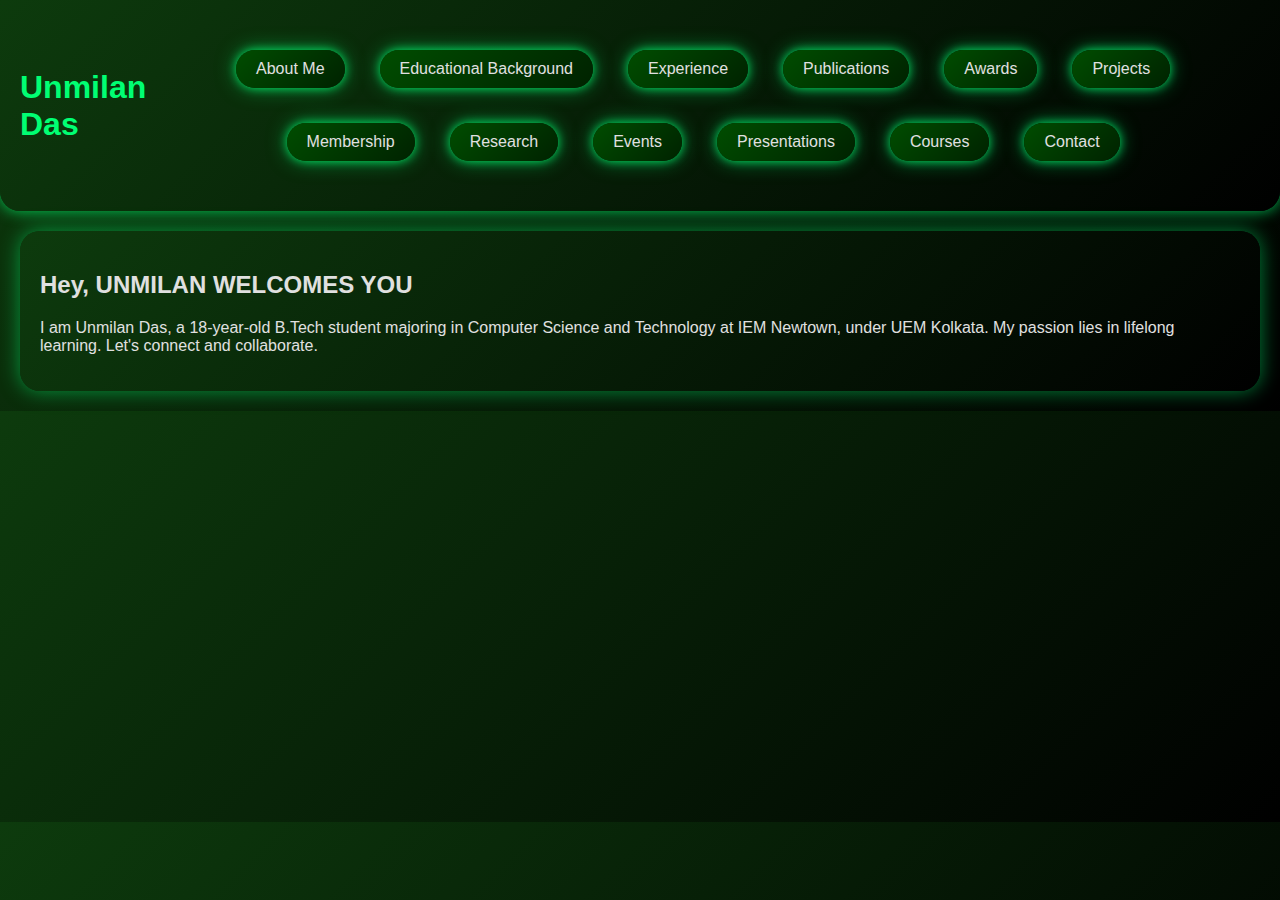
<file: about.html>
<!DOCTYPE html>
<html lang="en">
<head>
    <meta charset="UTF-8">
    <meta name="viewport" content="width=device-width, initial-scale=1.0">
    <link rel="stylesheet" href="style.css">
    <title>About Unmilan Das</title>
</head>
<body>
    <header>
        <h1>Unmilan Das</h1>
        <nav>
                           <a href="about.html">About Me</a>
                <a href="education.html">Educational Background</a>
                <a href="experience.html">Experience</a>
                <a href="publications.html">Publications</a>
                <a href="awards.html">Awards</a>
                <a href="projects.html">Projects</a>
                <a href="membership.html">Membership</a>
                <a href="research.html">Research</a>
                <a href="events.html">Events</a>
                <a href="presentations.html">Presentations</a>
                <a href="courses.html">Courses</a>
                <a href="contact.html">Contact</a>
                   </nav>
    </header>

    <section id="about">
        <h2>Hey, UNMILAN WELCOMES YOU</h2>
        <p>I am Unmilan Das, a 18-year-old B.Tech student majoring in Computer Science and Technology at IEM Newtown, under UEM Kolkata. My passion lies in lifelong learning. Let's connect and collaborate.</p>
    </section>
</body>
</html>
</file>
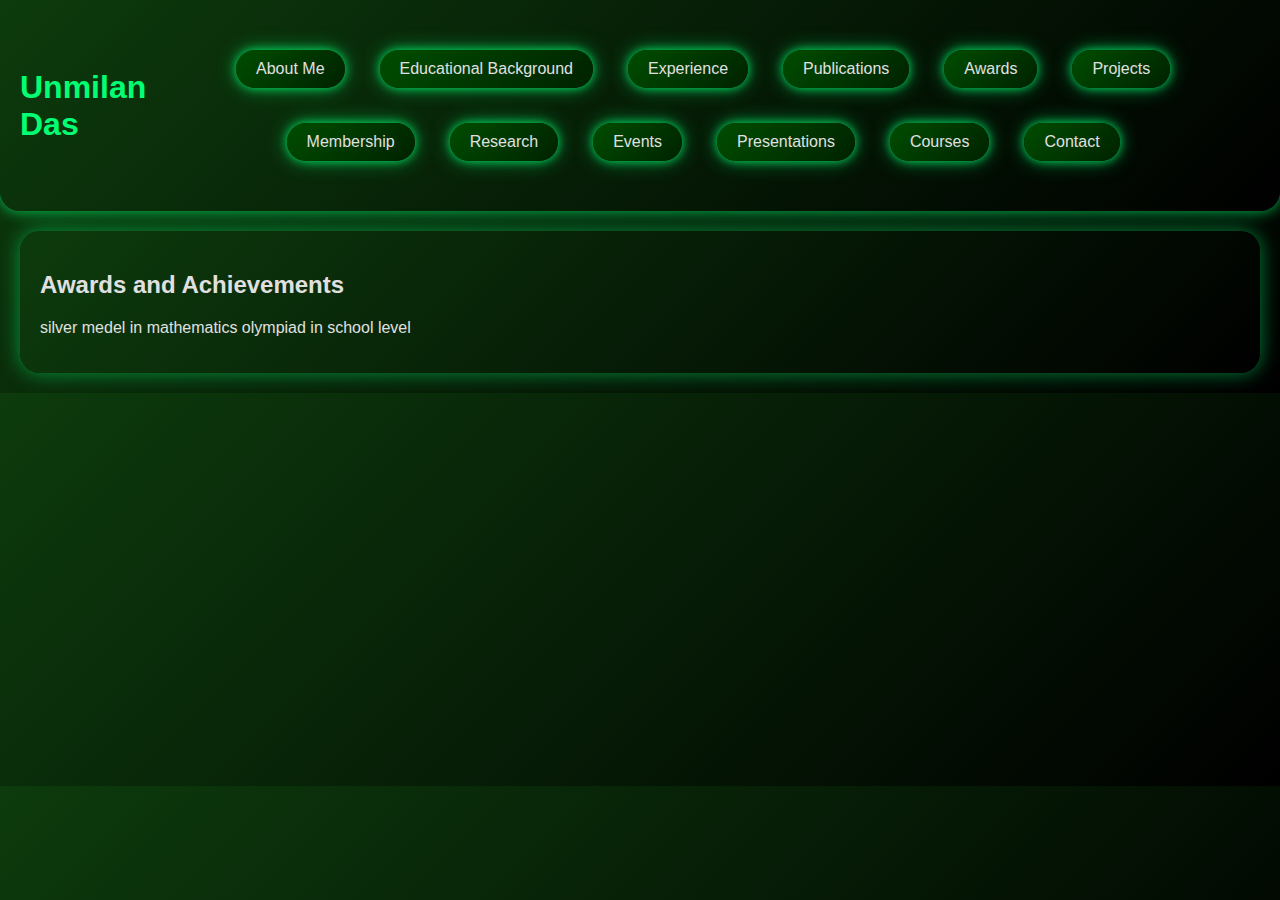
<file: awards.html>
<!DOCTYPE html>
<html lang="en">
<head>
    <meta charset="UTF-8">
    <meta name="viewport" content="width=device-width, initial-scale=1.0">
    <link rel="stylesheet" href="style.css">
    <title>Unmilan Das - Awards</title>
</head>
<body>
    <header>
        <h1>Unmilan Das</h1>
        <nav>
                           <a href="about.html">About Me</a>
                <a href="education.html">Educational Background</a>
                <a href="experience.html">Experience</a>
                <a href="publications.html">Publications</a>
                <a href="awards.html">Awards</a>
                <a href="projects.html">Projects</a>
                <a href="membership.html">Membership</a>
                <a href="research.html">Research</a>
                <a href="events.html">Events</a>
                <a href="presentations.html">Presentations</a>
                <a href="courses.html">Courses</a>
                <a href="contact.html">Contact</a>
                   </nav>
    </header>

    <section id="awards">
        <h2>Awards and Achievements</h2>
        <p>silver medel in mathematics olympiad in school level</p>
    </section>
</body>
</html>
</file>
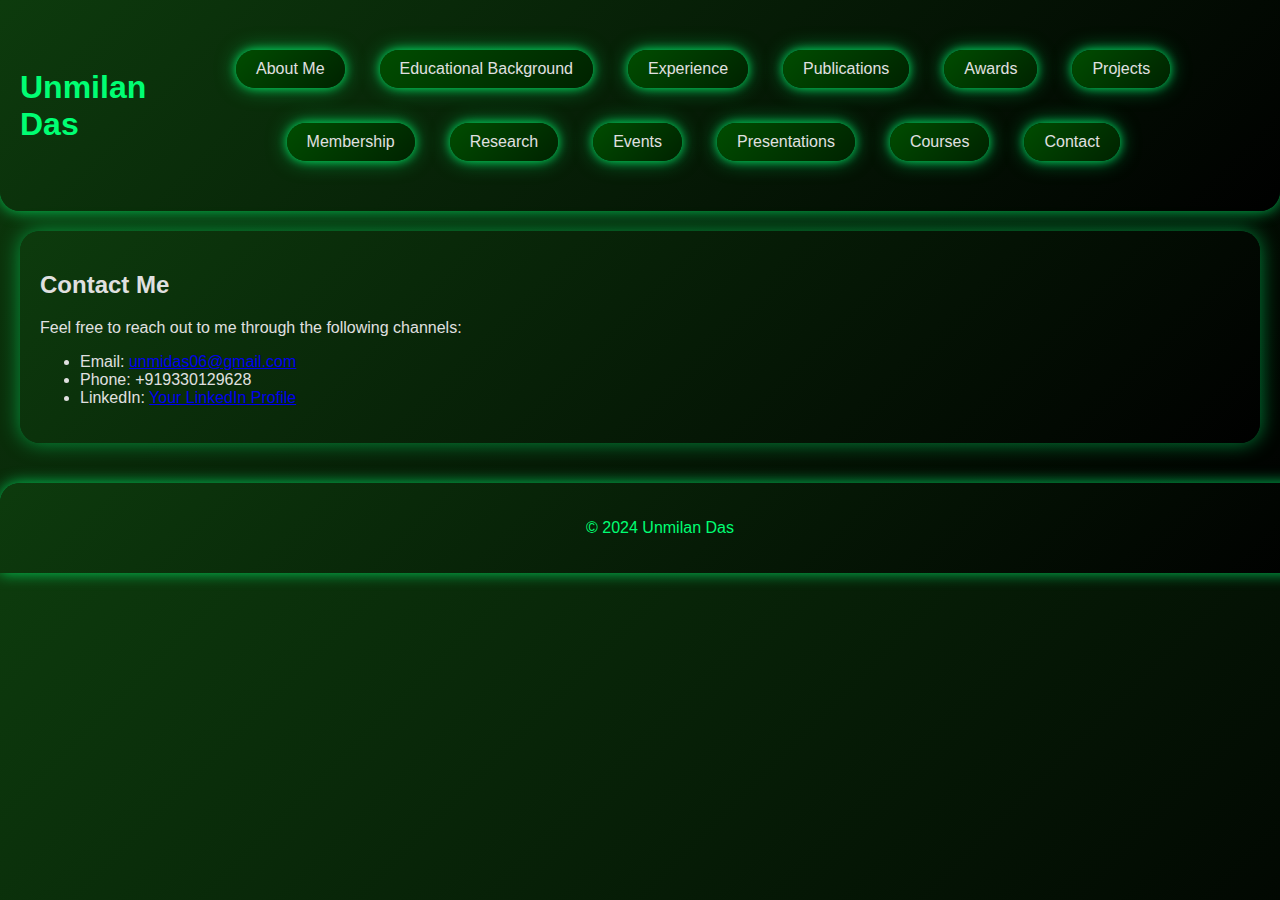
<file: contact.html>
<!DOCTYPE html>
<html lang="en">
<head>
    <meta charset="UTF-8">
    <meta name="viewport" content="width=device-width, initial-scale=1.0">
    <link rel="stylesheet" href="style.css">
    <title>Unmilan Das - Contact</title>
</head>
<body>
    <header>
        <h1>Unmilan Das</h1>
        <nav>
            <a href="about.html">About Me</a>
            <a href="education.html">Educational Background</a>
            <a href="experience.html">Experience</a>
            <a href="publications.html">Publications</a>
            <a href="awards.html">Awards</a>
            <a href="projects.html">Projects</a>
            <a href="membership.html">Membership</a>
            <a href="research.html">Research</a>
            <a href="events.html">Events</a>
            <a href="presentations.html">Presentations</a>
            <a href="courses.html">Courses</a>
            <a href="contact.html">Contact</a>
        </nav>
    </header>

    <section id="contact">
        <h2>Contact Me</h2>
        <p>Feel free to reach out to me through the following channels:</p>
        <ul>
            <li>Email: <a href="mailto:unmidas06@gmail.com">unmidas06@gmail.com</a></li>
            <li>Phone: +919330129628</li>
            <li>LinkedIn: <a href="https://www.linkedin.com/in/your-profile" target="_blank">Your LinkedIn Profile</a></li>
        </ul>
    </section>

    <footer>
        <p>&copy; 2024 Unmilan Das</p>
    </footer>
</body>
</html>
</file>
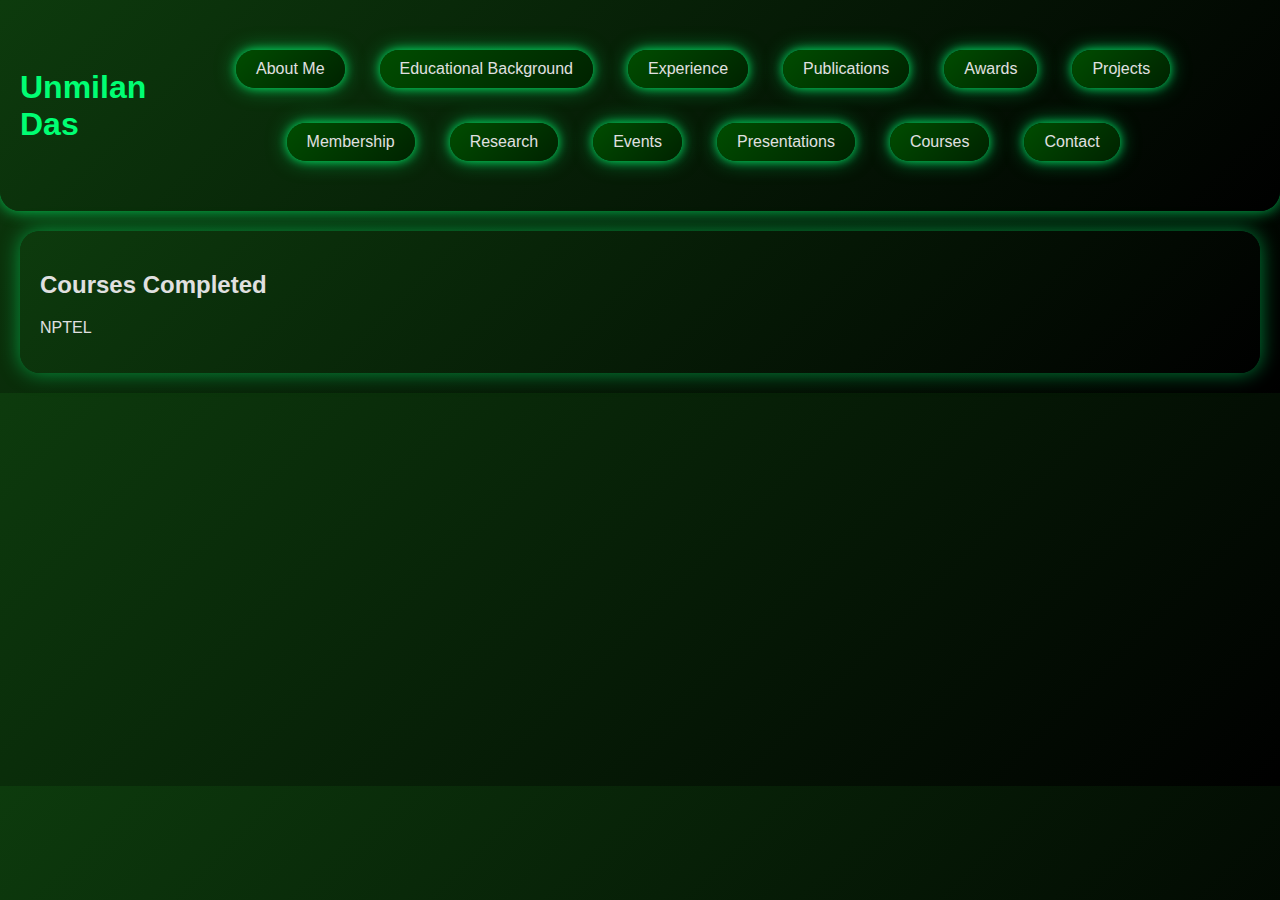
<file: courses.html>
<!DOCTYPE html>
<html lang="en">
<head>
    <meta charset="UTF-8">
    <meta name="viewport" content="width=device-width, initial-scale=1.0">
    <link rel="stylesheet" href="style.css">
    <title>Unmilan Das - Courses</title>
</head>
<body>
    <header>
        <h1>Unmilan Das</h1>
        <nav>
                           <a href="about.html">About Me</a>
                <a href="education.html">Educational Background</a>
                <a href="experience.html">Experience</a>
                <a href="publications.html">Publications</a>
                <a href="awards.html">Awards</a>
                <a href="projects.html">Projects</a>
                <a href="membership.html">Membership</a>
                <a href="research.html">Research</a>
                <a href="events.html">Events</a>
                <a href="presentations.html">Presentations</a>
                <a href="courses.html">Courses</a>
                <a href="contact.html">Contact</a>
                    </nav>
    </header>

    <section id="courses">
        <h2>Courses Completed</h2>
        <p>NPTEL</p>
    </section>
</body>
</html>
</file>
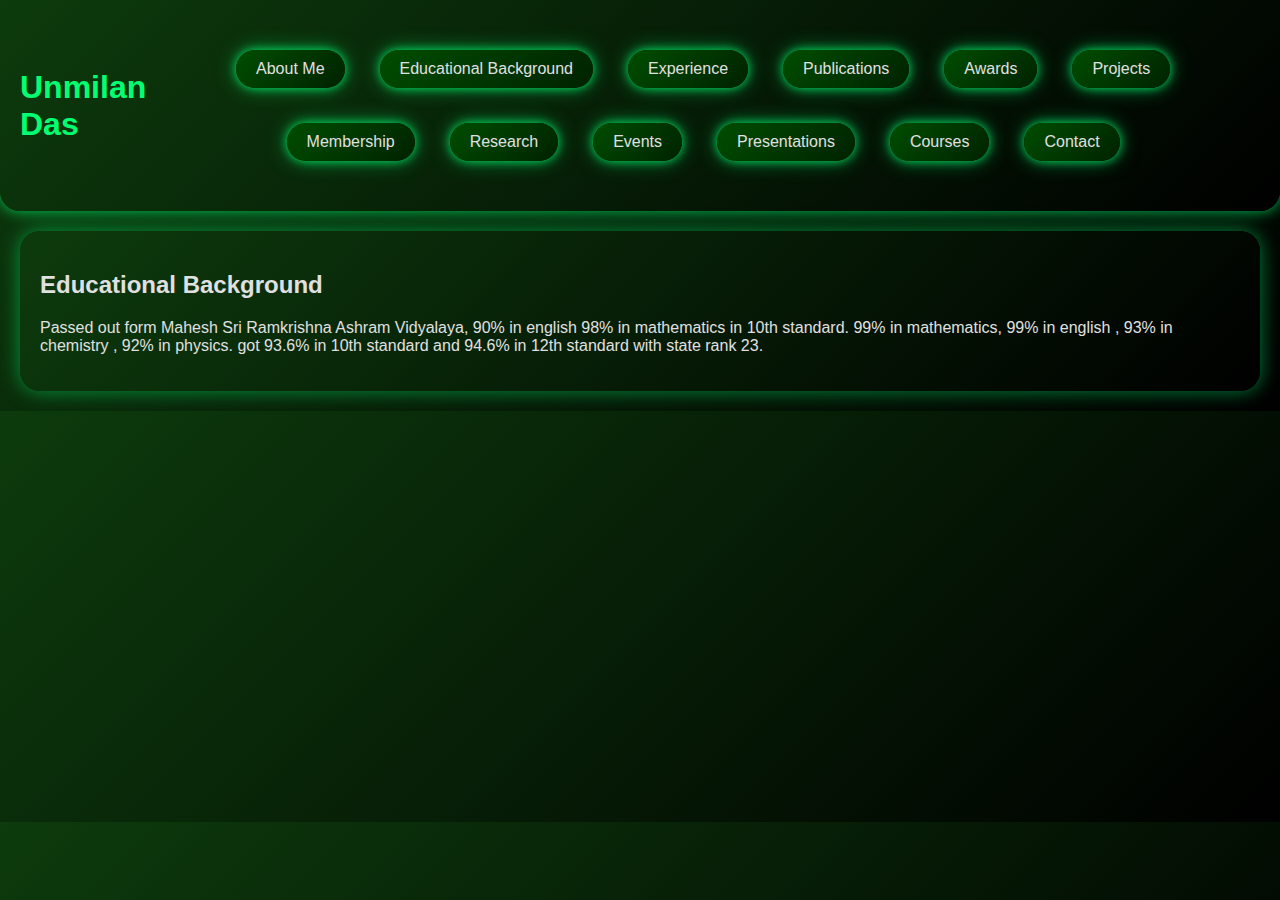
<file: education.html>
<!DOCTYPE html>
<html lang="en">
<head>
    <meta charset="UTF-8">
    <meta name="viewport" content="width=device-width, initial-scale=1.0">
    <link rel="stylesheet" href="style.css">
    <title>Unmilan Das - Educational Background</title>
</head>
<body>
    <header>
        <h1>Unmilan Das</h1>
        <nav>
                          <a href="about.html">About Me</a>
                <a href="education.html">Educational Background</a>
                <a href="experience.html">Experience</a>
                <a href="publications.html">Publications</a>
                <a href="awards.html">Awards</a>
                <a href="projects.html">Projects</a>
                <a href="membership.html">Membership</a>
                <a href="research.html">Research</a>
                <a href="events.html">Events</a>
                <a href="presentations.html">Presentations</a>
                <a href="courses.html">Courses</a>
                <a href="contact.html">Contact</a>
                   </nav>
    </header>

    <section id="education">
        <h2>Educational Background</h2>
        <p>Passed out form Mahesh Sri Ramkrishna Ashram Vidyalaya, 90% in english 98% in mathematics in 10th standard. 99% in mathematics, 99% in english , 93% in chemistry , 92% in physics. got 93.6% in 10th standard and 94.6% in 12th standard with state rank 23.</p>
    </section>
</body>
</html>
</file>
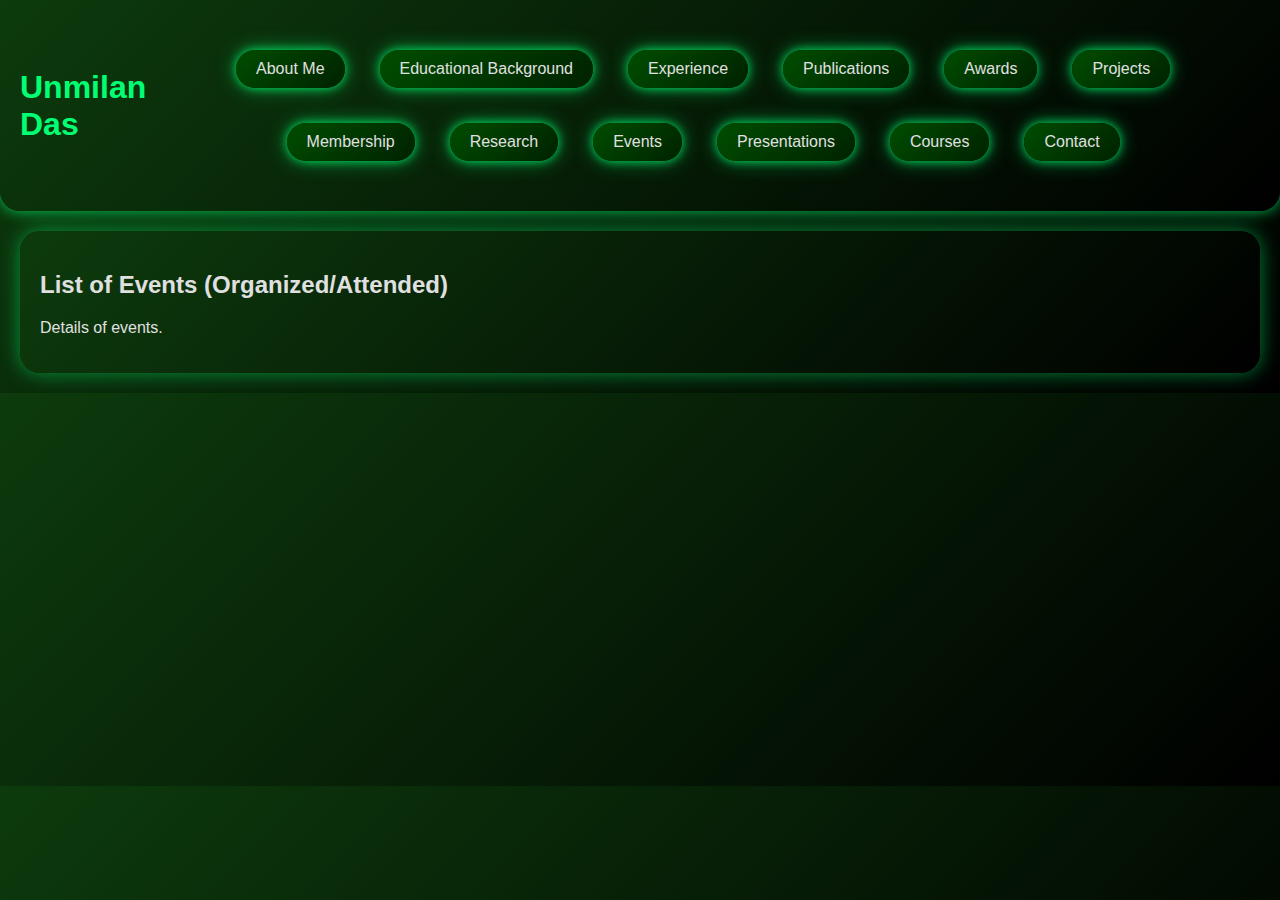
<file: events.html>
<!DOCTYPE html>
<html lang="en">
<head>
    <meta charset="UTF-8">
    <meta name="viewport" content="width=device-width, initial-scale=1.0">
    <link rel="stylesheet" href="style.css">
    <title>Unmilan Das - Events</title>
</head>
<body>
    <header>
        <h1>Unmilan Das</h1>
        <nav>
                          <a href="about.html">About Me</a>
                <a href="education.html">Educational Background</a>
                <a href="experience.html">Experience</a>
                <a href="publications.html">Publications</a>
                <a href="awards.html">Awards</a>
                <a href="projects.html">Projects</a>
                <a href="membership.html">Membership</a>
                <a href="research.html">Research</a>
                <a href="events.html">Events</a>
                <a href="presentations.html">Presentations</a>
                <a href="courses.html">Courses</a>
                <a href="contact.html">Contact</a>
                  </nav>
    </header>

    <section id="events">
        <h2>List of Events (Organized/Attended)</h2>
        <p>Details of events.</p>
    </section>
</body>
</html>
</file>
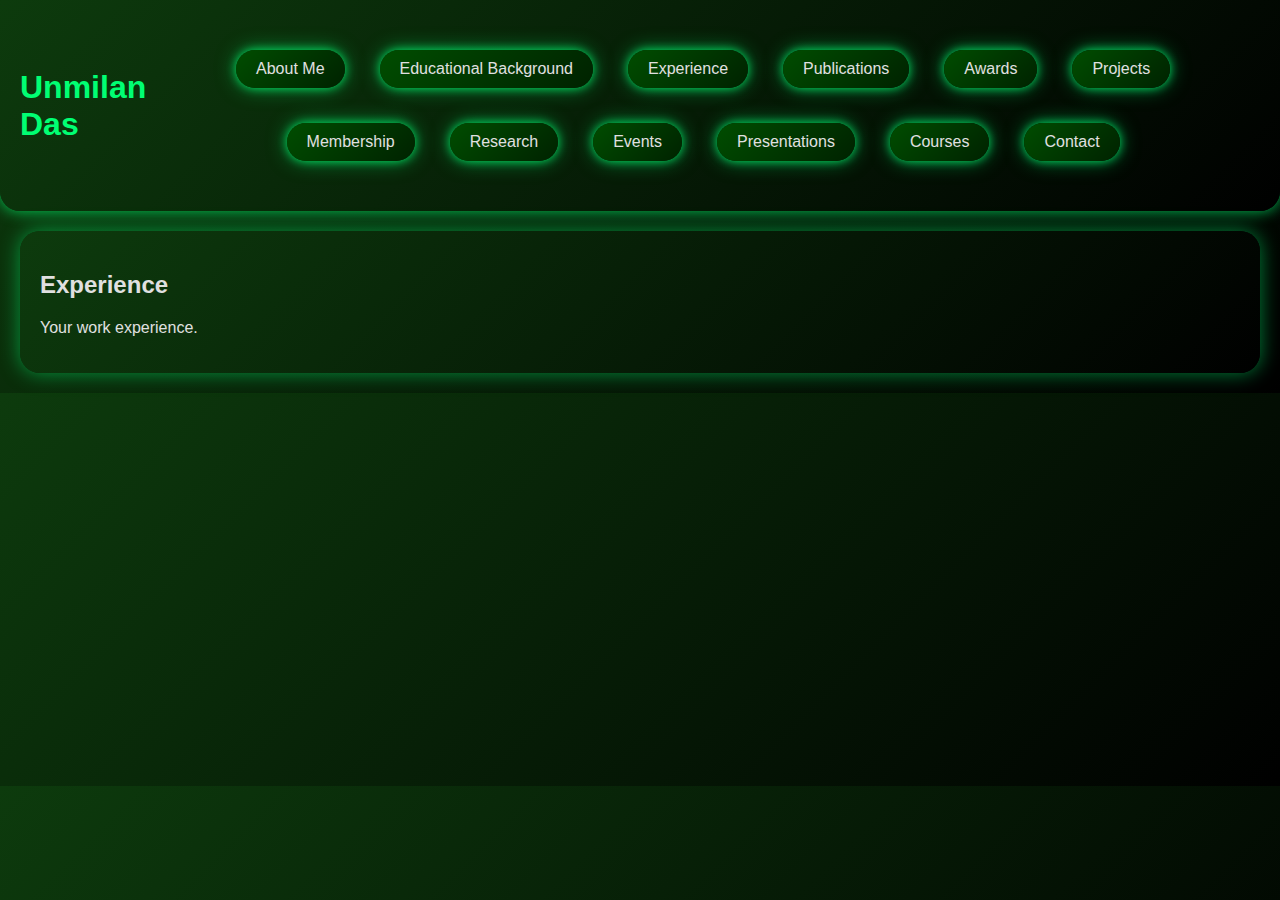
<file: experience.html>
<!DOCTYPE html>
<html lang="en">
<head>
    <meta charset="UTF-8">
    <meta name="viewport" content="width=device-width, initial-scale=1.0">
    <link rel="stylesheet" href="style.css">
    <title>Unmilan Das - Experience</title>
</head>
<body>
    <header>
        <h1>Unmilan Das</h1>
        <nav>
                        <a href="about.html">About Me</a>
                <a href="education.html">Educational Background</a>
                <a href="experience.html">Experience</a>
                <a href="publications.html">Publications</a>
                <a href="awards.html">Awards</a>
                <a href="projects.html">Projects</a>
                <a href="membership.html">Membership</a>
                <a href="research.html">Research</a>
                <a href="events.html">Events</a>
                <a href="presentations.html">Presentations</a>
                <a href="courses.html">Courses</a>
                <a href="contact.html">Contact</a>
                  </nav>
    </header>

    <section id="experience">
        <h2>Experience</h2>
        <p>Your work experience.</p>
    </section>
</body>
</html>
</file>
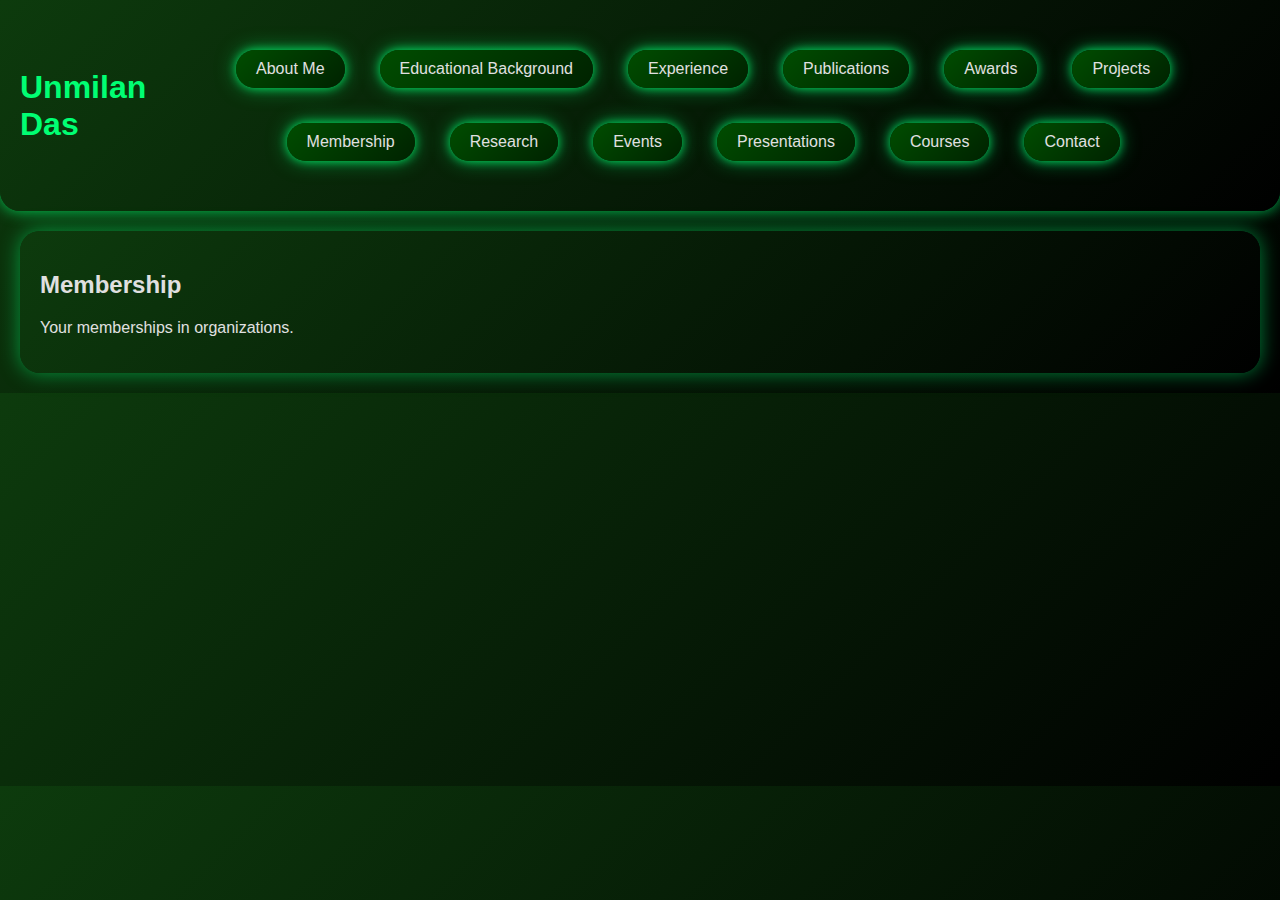
<file: membership.html>
<!DOCTYPE html>
<html lang="en">
<head>
    <meta charset="UTF-8">
    <meta name="viewport" content="width=device-width, initial-scale=1.0">
    <link rel="stylesheet" href="style.css">
    <title>Unmilan Das - Membership</title>
</head>
<body>
    <header>
        <h1>Unmilan Das</h1>
        <nav>
                          <a href="about.html">About Me</a>
                <a href="education.html">Educational Background</a>
                <a href="experience.html">Experience</a>
                <a href="publications.html">Publications</a>
                <a href="awards.html">Awards</a>
                <a href="projects.html">Projects</a>
                <a href="membership.html">Membership</a>
                <a href="research.html">Research</a>
                <a href="events.html">Events</a>
                <a href="presentations.html">Presentations</a>
                <a href="courses.html">Courses</a>
                <a href="contact.html">Contact</a>
                   </nav>
    </header>

    <section id="membership">
        <h2>Membership</h2>
        <p>Your memberships in organizations.</p>
    </section>
</body>
</html>
</file>
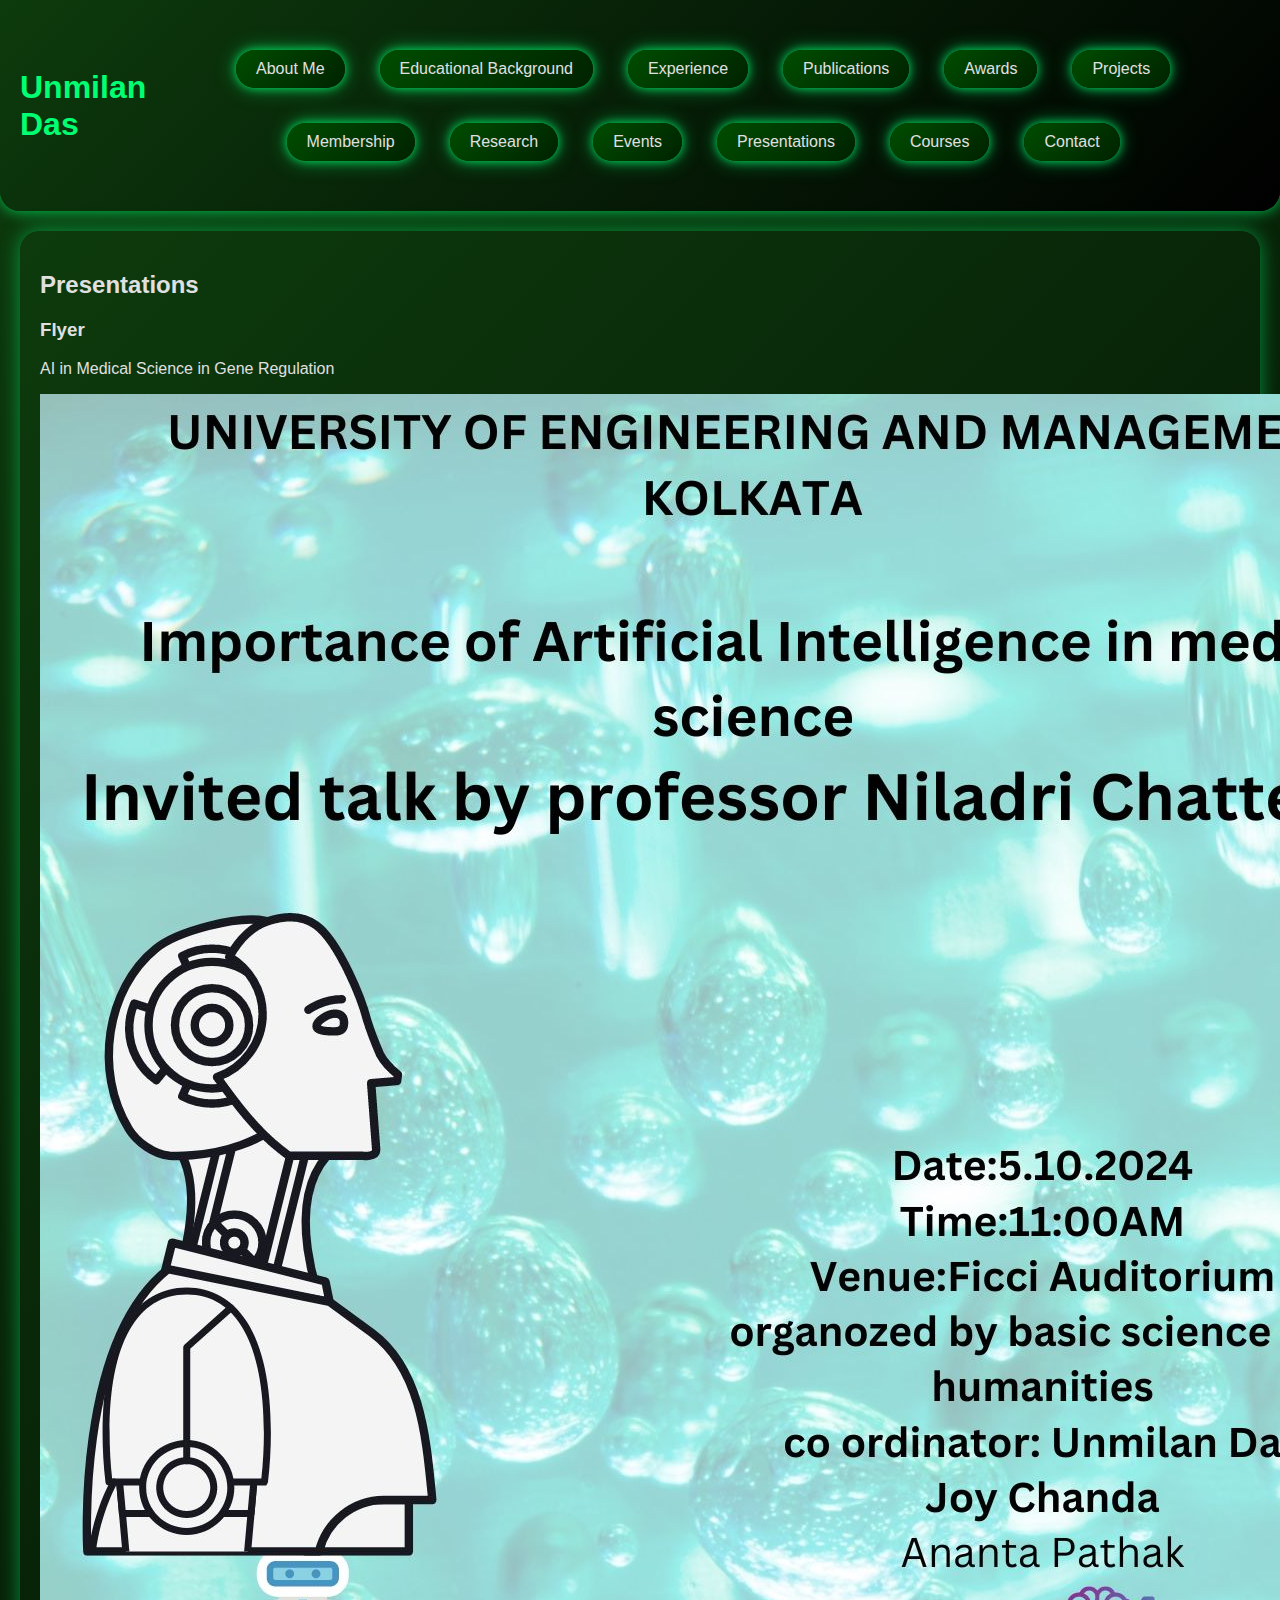
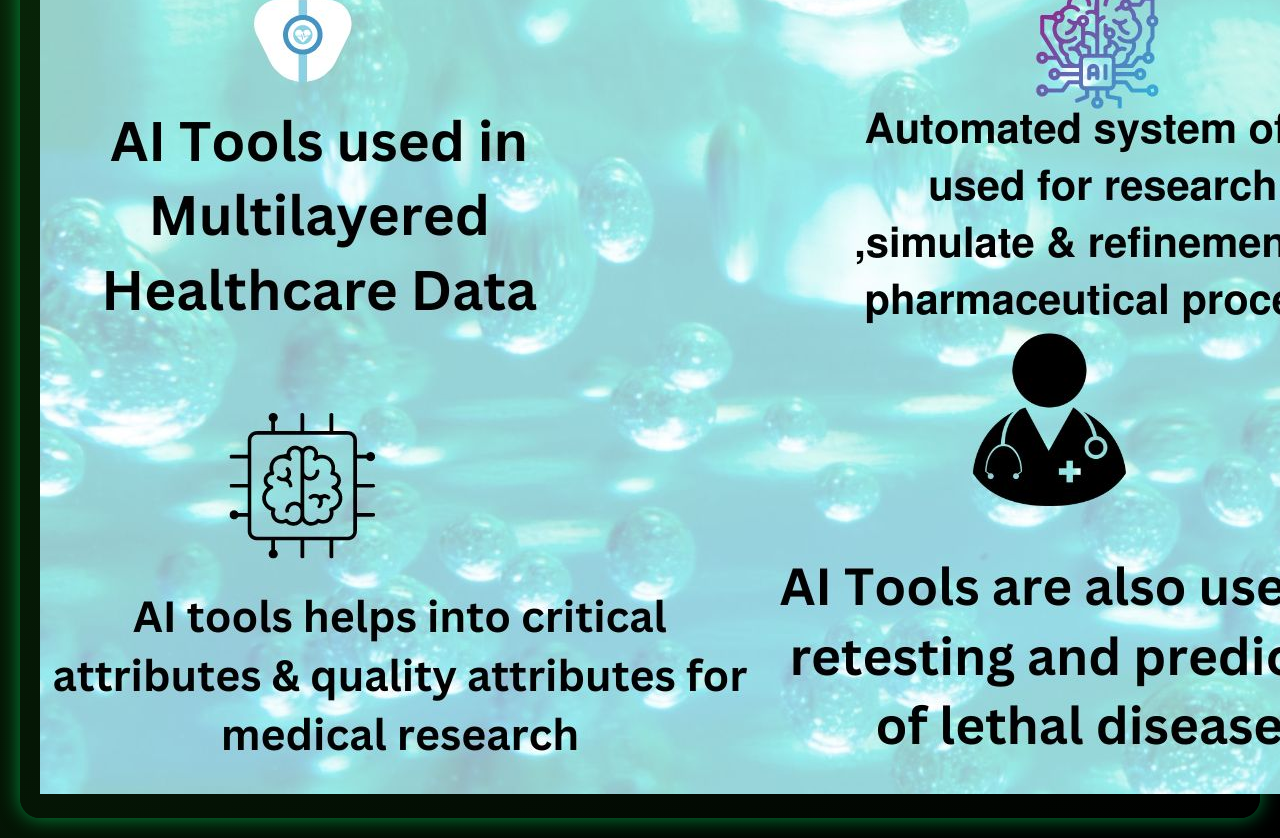
<file: presentations.html>
<!DOCTYPE html>
<html lang="en">
<head>
    <meta charset="UTF-8">
    <meta name="viewport" content="width=device-width, initial-scale=1.0">
    <link rel="stylesheet" href="style.css">
    <title>Unmilan Das - Presentations</title>
</head>
<body>
    <header>
        <h1>Unmilan Das</h1>
        <nav>
            <a href="about.html">About Me</a>
            <a href="education.html">Educational Background</a>
            <a href="experience.html">Experience</a>
            <a href="publications.html">Publications</a>
            <a href="awards.html">Awards</a>
            <a href="projects.html">Projects</a>
            <a href="membership.html">Membership</a>
            <a href="research.html">Research</a>
            <a href="events.html">Events</a>
            <a href="presentations.html">Presentations</a>
            <a href="courses.html">Courses</a>
            <a href="contact.html">Contact</a>
        </nav>
    </header>

    <section id="presentations">
        <h2>Presentations</h2>
        
               <div class="presentation">
            <h3>Flyer</h3>
            <p>AI in Medical Science in Gene Regulation</p>
            <img src="flyer.jpg" alt="Flyer in AI in Medical Science in Gene Regulation" />
        </div>
        
    </section>
</body>
</html>
</file>
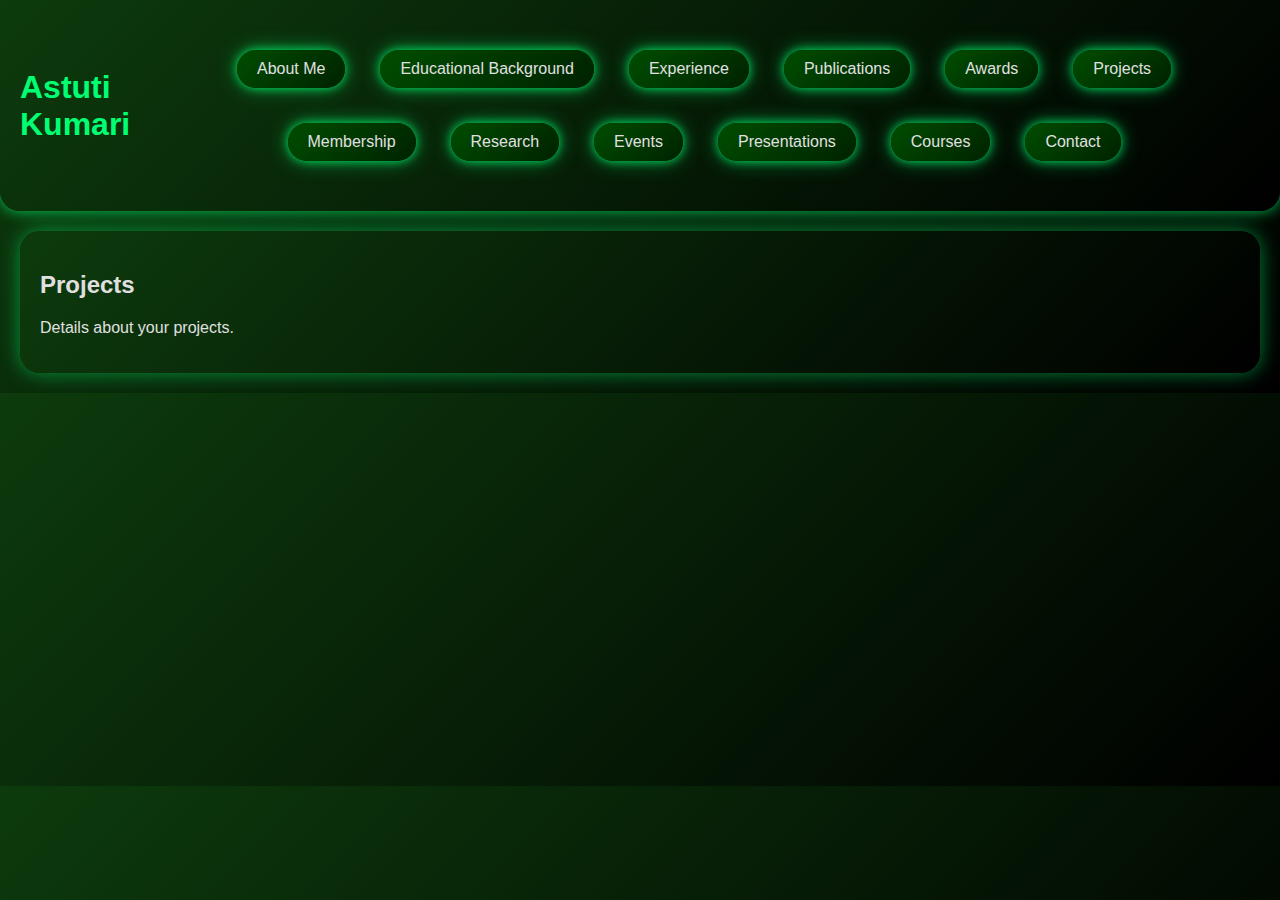
<file: projects.html>
<!DOCTYPE html>
<html lang="en">
<head>
    <meta charset="UTF-8">
    <meta name="viewport" content="width=device-width, initial-scale=1.0">
    <link rel="stylesheet" href="style.css">
    <title>Astuti Kumari - Projects</title>
</head>
<body>
    <header>
        <h1>Astuti Kumari</h1>
        <nav>
                           <a href="about.html">About Me</a>
                <a href="education.html">Educational Background</a>
                <a href="experience.html">Experience</a>
                <a href="publications.html">Publications</a>
                <a href="awards.html">Awards</a>
                <a href="projects.html">Projects</a>
                <a href="membership.html">Membership</a>
                <a href="research.html">Research</a>
                <a href="events.html">Events</a>
                <a href="presentations.html">Presentations</a>
                <a href="courses.html">Courses</a>
                <a href="contact.html">Contact</a>
                   </nav>
    </header>

    <section id="projects">
        <h2>Projects</h2>
        <p>Details about your projects.</p>
    </section>
</body>
</html>
</file>
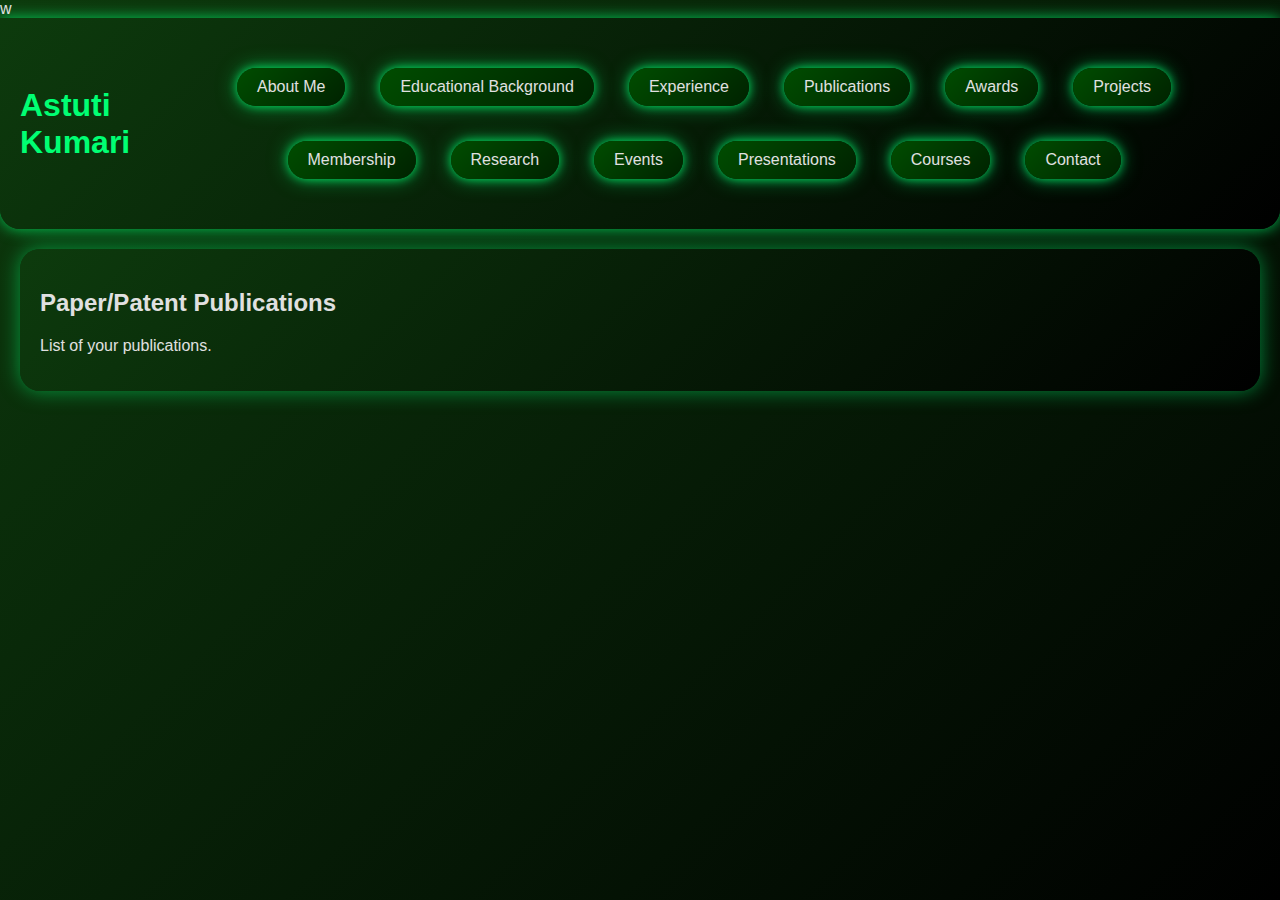
<file: publications.html>
w<!DOCTYPE html>
<html lang="en">
<head>
    <meta charset="UTF-8">
    <meta name="viewport" content="width=device-width, initial-scale=1.0">
    <link rel="stylesheet" href="style.css">
    <title>Astuti Kumari - Publications</title>
</head>
<body>
    <header>
        <h1>Astuti Kumari</h1>
        <nav>
                          <a href="about.html">About Me</a>
                <a href="education.html">Educational Background</a>
                <a href="experience.html">Experience</a>
                <a href="publications.html">Publications</a>
                <a href="awards.html">Awards</a>
                <a href="projects.html">Projects</a>
                <a href="membership.html">Membership</a>
                <a href="research.html">Research</a>
                <a href="events.html">Events</a>
                <a href="presentations.html">Presentations</a>
                <a href="courses.html">Courses</a>
                <a href="contact.html">Contact</a>
                    </nav>
    </header>

    <section id="publications">
        <h2>Paper/Patent Publications</h2>
        <p>List of your publications.</p>
    </section>
</body>
</html>
</file>
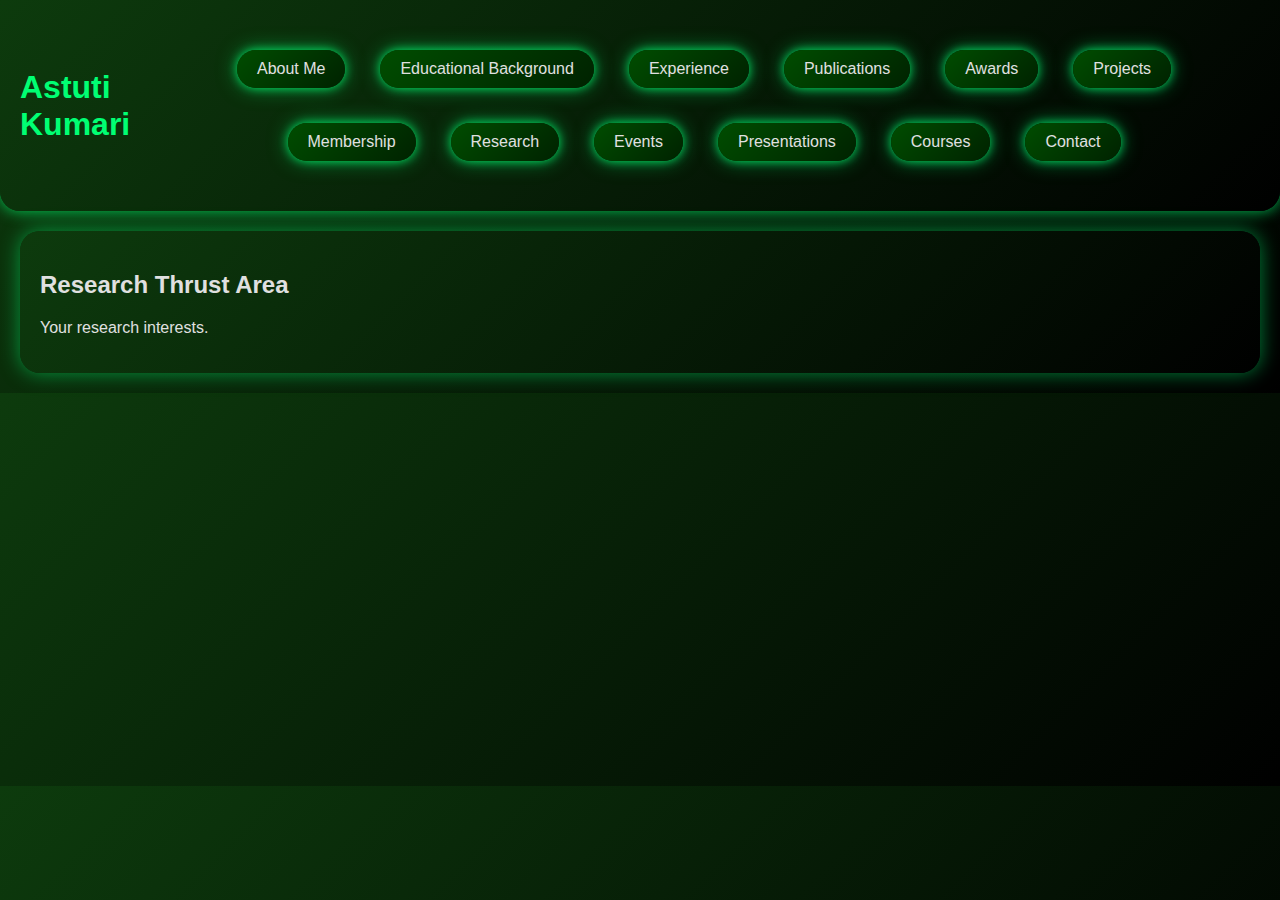
<file: research.html>
<!DOCTYPE html>
<html lang="en">
<head>
    <meta charset="UTF-8">
    <meta name="viewport" content="width=device-width, initial-scale=1.0">
    <link rel="stylesheet" href="style.css">
    <title>Astuti Kumari - Research</title>
</head>
<body>
    <header>
        <h1>Astuti Kumari</h1>
        <nav>
                          <a href="about.html">About Me</a>
                <a href="education.html">Educational Background</a>
                <a href="experience.html">Experience</a>
                <a href="publications.html">Publications</a>
                <a href="awards.html">Awards</a>
                <a href="projects.html">Projects</a>
                <a href="membership.html">Membership</a>
                <a href="research.html">Research</a>
                <a href="events.html">Events</a>
                <a href="presentations.html">Presentations</a>
                <a href="courses.html">Courses</a>
                <a href="contact.html">Contact</a>
                    </nav>
    </header>

    <section id="research">
        <h2>Research Thrust Area</h2>
        <p>Your research interests.</p>
    </section>
</body>
</html>
</file>
<file: style.css>
/* Universal styling for body with greenish-black gradient background */
body {
    font-family: 'Arial', sans-serif;
    margin: 0;
    padding: 0;
    background: linear-gradient(135deg, #0d3b0d, #000000); /* Greenish-black gradient */
    color: #e0e0e0; /* Light gray text for better readability */
    animation: fadeIn 1s ease-in-out;
}

/* Header styling with greenish-black gradient background and glowing text */
header {
    background: linear-gradient(135deg, #0d3b0d, #000000); /* Greenish-black gradient */
    color: #00ff73; /* Neon green text */
    text-align: left; 
    padding: 20px;
    display: flex;
    align-items: center;
    border-radius: 0 0 20px 20px;
    box-shadow: 0 0 15px rgba(0, 255, 115, 0.75); /* Soft glowing green edges */
    animation: slideDown 1s ease-in-out;
}

/* Navigation styling with flexbox */
nav {
    display: flex;
    justify-content: center;
    flex-wrap: wrap;
    gap: 15px;
    margin: 20px 0;
}

/* Rounded rectangle buttons with green gradient */
nav a {
    margin: 10px;
    text-decoration: none;
    color: #e0e0e0; /* Light gray text for contrast */
    padding: 10px 20px;
    border-radius: 25px;
    background: linear-gradient(135deg, #004d00, #002200); /* Greenish gradient */
    box-shadow: 0 0 10px rgba(0, 255, 115, 0.75), 0 0 20px rgba(0, 255, 115, 0.5); /* Glowing effect */
    transition: background-color 0.3s ease, transform 0.3s ease, box-shadow 0.3s ease;
    white-space: nowrap;
}

/* Hover effect for buttons with increased glow */
nav a:hover {
    background: linear-gradient(135deg, #00aa00, #004400); /* Lighter green gradient on hover */
    transform: scale(1.05);
    box-shadow: 0 0 20px rgba(0, 255, 115, 0.9), 0 0 30px rgba(0, 255, 115, 0.6); /* Stronger glow on hover */
}

/* Section styling with greenish background and glowing edges */
section {
    padding: 20px;
    background: linear-gradient(135deg, #0d3b0d, #000000); /* Greenish-black gradient */
    border-radius: 20px;
    margin: 20px;
    color: #e0e0e0;
    box-shadow: 0 0 20px rgba(0, 255, 115, 0.5); /* Glowing edges for sections */
}

/* About section styling */
.about-section {
    padding: 20px;
    background: linear-gradient(135deg, #0d3b0d, #000000); /* Greenish-black gradient */
    border-radius: 20px;
    margin: 20px;
    color: #e0e0e0;
    box-shadow: 0 0 20px rgba(0, 255, 115, 0.5); /* Glowing edges for sections */
}

/* About header styling */
.about-header {
    display: flex;
    align-items: center;
    justify-content: space-between;
}

/* Circular profile image styling */
.profile-image {
    width: 100px;
    height: 100px;
    border-radius: 50%;
    object-fit: cover;
    margin-left: 15px;
    box-shadow: 0 0 10px rgba(0, 255, 115, 0.5); /* Glowing effect for the image */
}

/* Scrollable frames container */
.scrollable-frames {
    display: flex;
    overflow-x: auto;
    padding: 10px;
    scroll-behavior: smooth;
}

/* Frame styling */
.frame {
    background-color: #002200; /* Dark green background for frames */
    border-radius: 10px;
    width: 300px;
    margin-right: 20px;
    padding: 20px;
    box-shadow: 0 0 15px rgba(0, 255, 115, 0.5); /* Glowing effect */
    flex: none;
    transition: transform 0.3s ease;
}

/* Form styling */
form {
    background-color: #002200; /* Dark green background for the form */
    padding: 20px;
    border-radius: 10px;
    box-shadow: 0 0 15px rgba(0, 255, 115, 0.5); /* Glowing effect for the form */
}

/* Input and textarea styling */
input[type="text"], input[type="email"], textarea {
    width: calc(100% - 20px); 
    padding: 10px;
    border: 1px solid #00ff73; /* Neon green border */
    border-radius: 5px;
    background-color: #333; 
    color: #ffffff;
}

input[type="text"]:focus, input[type="email"]:focus, textarea:focus {
    outline: none;
    border: 1px solid #00ff73; 
    box-shadow: 0 0 10px rgba(0, 255, 115, 0.5); /* Glowing effect on focus */
}

/* Button styling */
button {
    background-color: #004d00; /* Dark green */
    color: #e0e0e0; /* Light gray text */
    border: none;
    border-radius: 5px;
    padding: 10px 20px;
    cursor: pointer;
    transition: background-color 0.3s ease, box-shadow 0.3s ease;
}

button:hover {
    background-color: #00aa00; /* Transition to lighter green on hover */
    box-shadow: 0 0 10px rgba(0, 255, 115, 0.9); /* Glowing effect on hover */
}

/* Footer styling with greenish glow */
footer {
    text-align: center;
    padding: 20px;
    background: linear-gradient(135deg, #0d3b0d, #000000); /* Greenish-black gradient */
    color: #00ff73; /* Neon-green text */
    border-radius: 20px 20px 0 0;
    box-shadow: 0 0 15px rgba(0, 255, 115, 0.75); /* Soft glowing green edges */
    position: relative;
    bottom: 0;
    width: 100%;
    margin-top: 40px;
    animation: fadeIn 1s ease-in-out;
}
</file>
